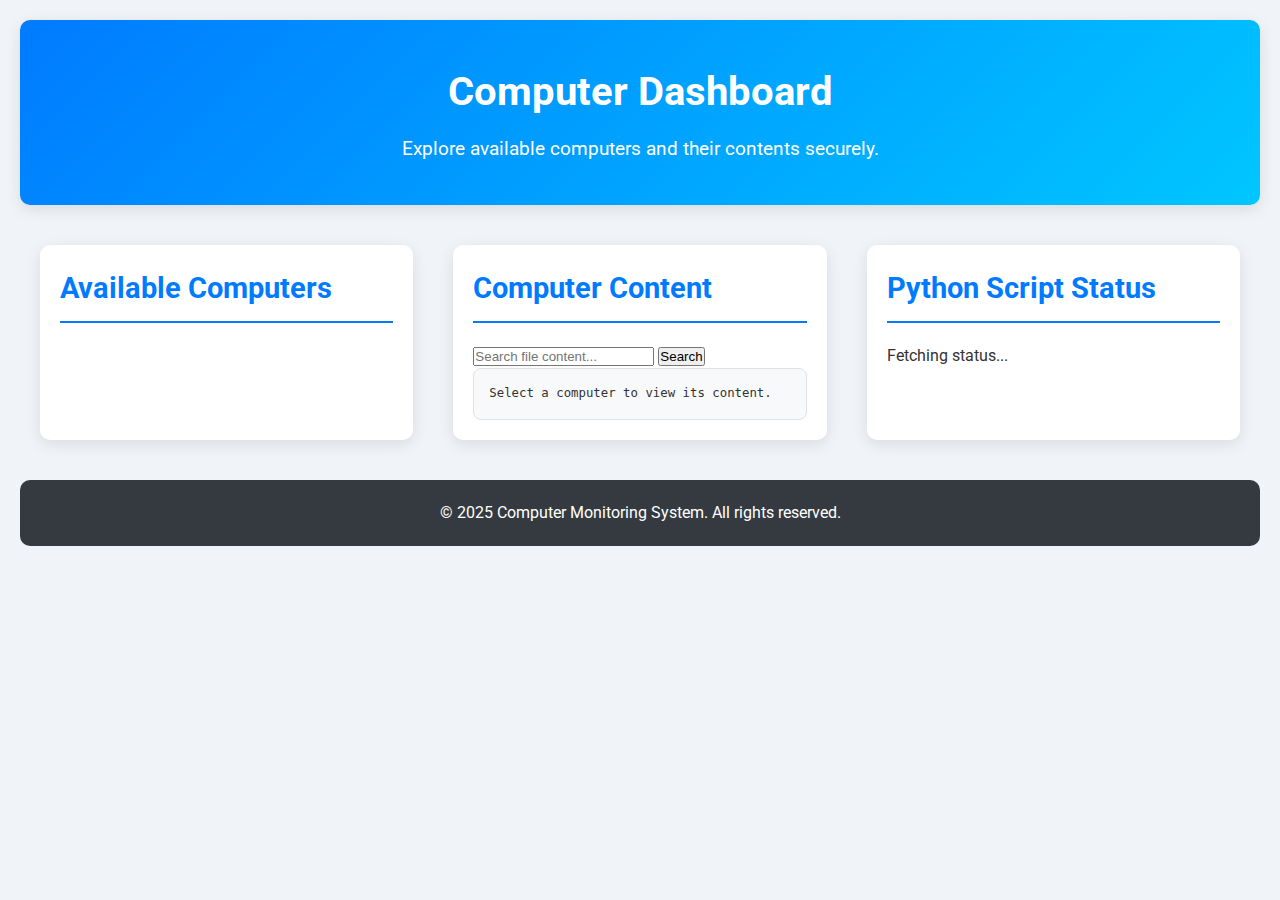
<file: frontend/index.html>
<!DOCTYPE html>
<html lang="en">
<head>
    <meta charset="UTF-8">
    <meta name="viewport" content="width=device-width, initial-scale=1.0">
    <title>Computer Dashboard</title>
    <link href="https://fonts.googleapis.com/css2?family=Roboto:wght@400;500;700&display=swap" rel="stylesheet">
    <link rel="stylesheet" href="styles.css">
</head>
<body>
    <header>
        <h1>Computer Dashboard</h1>
        <p>Explore available computers and their contents securely.</p>
    </header>
    
    <main>
        <section id="computer-list-section">
            <h2>Available Computers</h2>
            <ul id="computer-list"></ul>
        </section>
        
        <section id="computer-content">
            <h2>Computer Content</h2>
            <div class="search-container">
                <input type="text" id="search-input" placeholder="Search file content...">
                <button onclick="searchContent()">Search</button>
            </div>
            <pre id="content-area">Select a computer to view its content.</pre>
            <div id="additional-info" style="display: none;">
            </div>
        </section>

        <section id="script-control-section">
            <h2>Python Script Status</h2>
            <div id="control-panel">
                <p id="status-message">Fetching status...</p>
                <button id="start-button" class="control-btn start" style="display: none;">Start Script</button>
                <button id="stop-button" class="control-btn stop" style="display: none;">Stop Script</button>
                <button id="disable-button" class="control-btn disable" style="display: none;">Disable Program</button>
            </div>
        </section>
    </main>
    
    <footer>
        <p>&copy; 2025 Computer Monitoring System. All rights reserved.</p>
    </footer>
    
    <script src="scripts.js"></script>
</body>
</html>
</file>
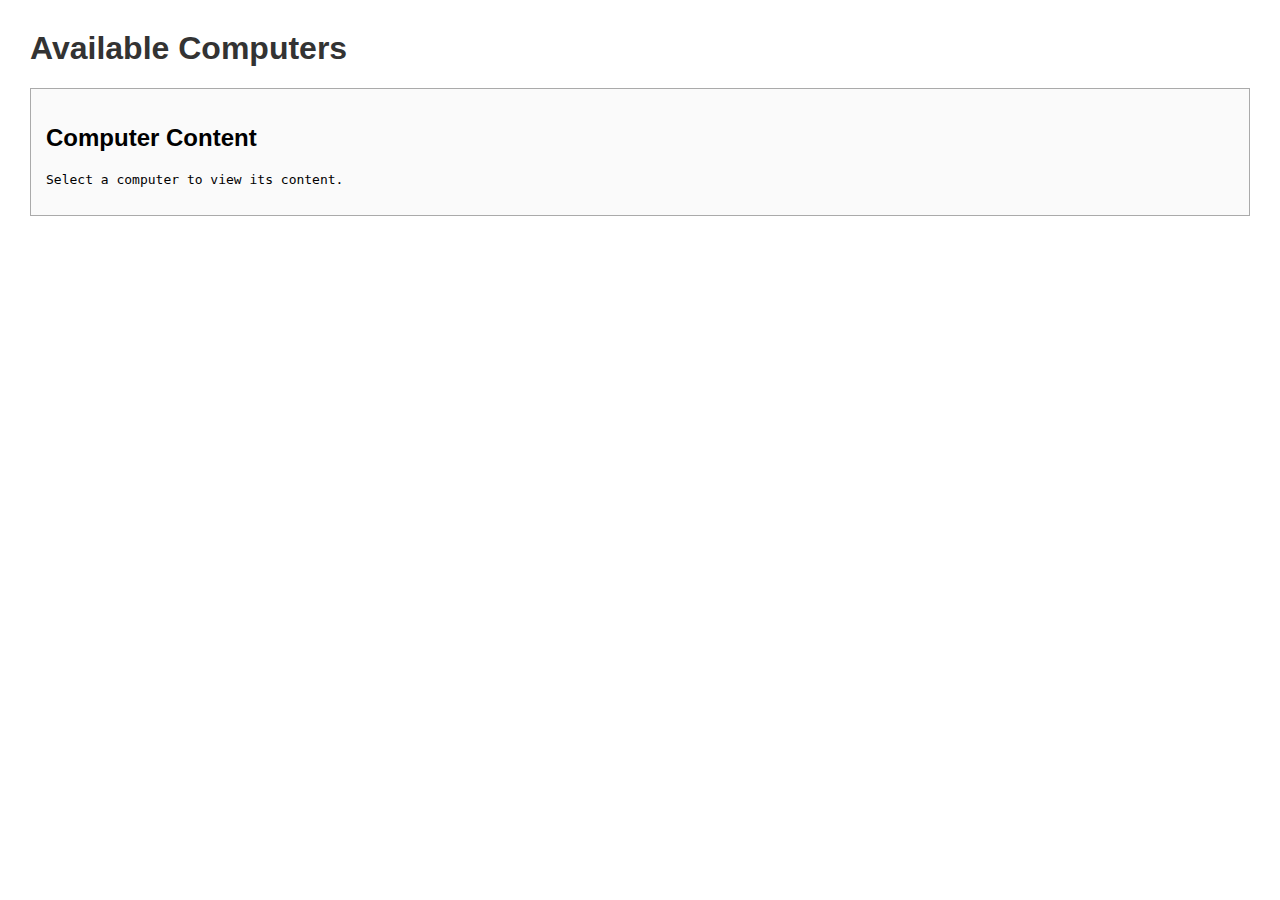
<file: frontend/frontend-test/index.html>
<!DOCTYPE html>
<html lang="en">
<head>
    <meta charset="UTF-8">
    <title>Computer List</title>
    <link rel="stylesheet" href="styles.css">
</head>
<body>
    <h1>Available Computers</h1>
    <ul id="computer-list">
        <!-- Computer list will be loaded here dynamically -->
    </ul>

    <div id="computer-content">
        <h2>Computer Content</h2>
        <pre id="content-area">Select a computer to view its content.</pre>
    </div>

    <script src="scripts.js"></script>
</body>
</html>
</file>
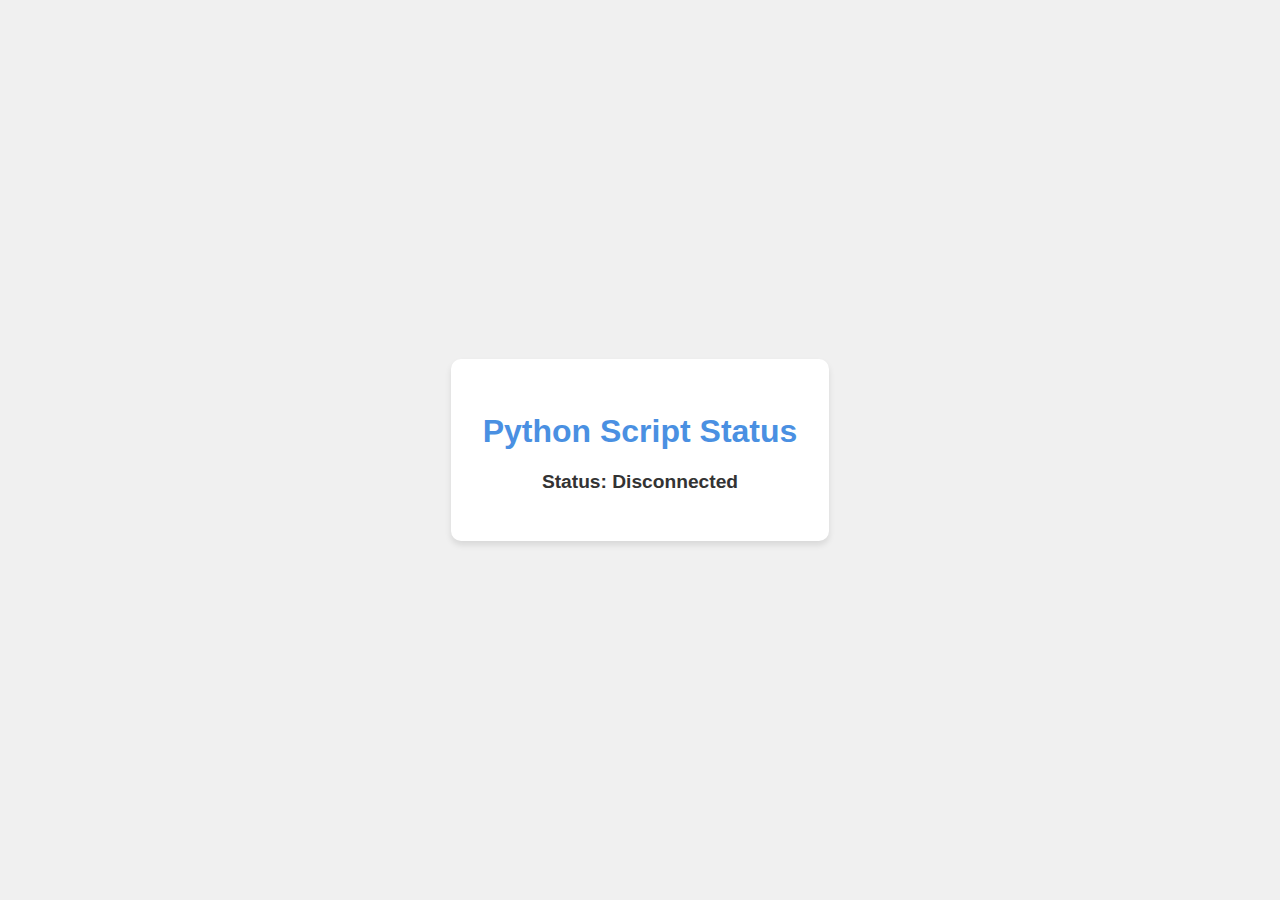
<file: help/roey/connection/index.html>
<!DOCTYPE html>
<html lang="en">
<head>
    <meta charset="UTF-8">
    <meta name="viewport" content="width=device-width, initial-scale=1.0">
    <title>Server Status</title>
    <style>
        body {
            font-family: sans-serif;
            display: flex;
            flex-direction: column;
            align-items: center;
            justify-content: center;
            height: 100vh;
            margin: 0;
            background-color: #f0f0f0;
            color: #333;
        }
        .container {
            text-align: center;
            padding: 2rem;
            border-radius: 10px;
            background-color: white;
            box-shadow: 0 4px 6px rgba(0, 0, 0, 0.1);
        }
        h1 {
            color: #4a90e2;
        }
        #status-message {
            font-size: 1.2em;
            margin: 1rem 0;
            font-weight: bold;
        }
        #approve-button {
            padding: 10px 20px;
            font-size: 1em;
            cursor: pointer;
            background-color: #28a745;
            color: white;
            border: none;
            border-radius: 5px;
            transition: background-color 0.3s;
        }
        #approve-button:hover {
            background-color: #218838;
        }
    </style>
</head>
<body>
    <div class="container">
        <h1>Python Script Status</h1>
        <p id="status-message">Fetching status...</p>
        <button id="approve-button" style="display: none;" onclick="approveScript()">Approve Script</button>
    </div>

    <script>
        const BACKEND_URL = "http://127.0.0.1:5000";

        async function fetchStatus() {
            try {
                const response = await fetch(`${BACKEND_URL}/status`);
                const data = await response.json();
                const statusMessage = document.getElementById('status-message');
                const approveButton = document.getElementById('approve-button');

                statusMessage.innerText = `Status: ${data.status}`;
                
                // Show the button if the script is active and awaiting approval
                if (data.status === "Running") {
                    approveButton.style.display = 'block';
                    statusMessage.innerText += " - Click the button to approve.";
                } else {
                    approveButton.style.display = 'none';
                }

            } catch (error) {
                console.error('Error fetching status:', error);
                document.getElementById('status-message').innerText = 'Status: Disconnected';
            }
        }

        async function approveScript() {
            try {
                const response = await fetch(`${BACKEND_URL}/approve`);
                const data = await response.json();
                if (response.ok) {
                    console.log("Approval message sent:", data.message);
                    document.getElementById('status-message').innerText = 'Status: Approved! Script continuing...';
                    document.getElementById('approve-button').style.display = 'none';
                }
            } catch (error) {
                console.error('Error sending approval:', error);
            }
        }

        setInterval(fetchStatus, 2000); // Fetch status every 2 seconds
        fetchStatus(); // Initial fetch
    </script>
</body>
</html>
</file>
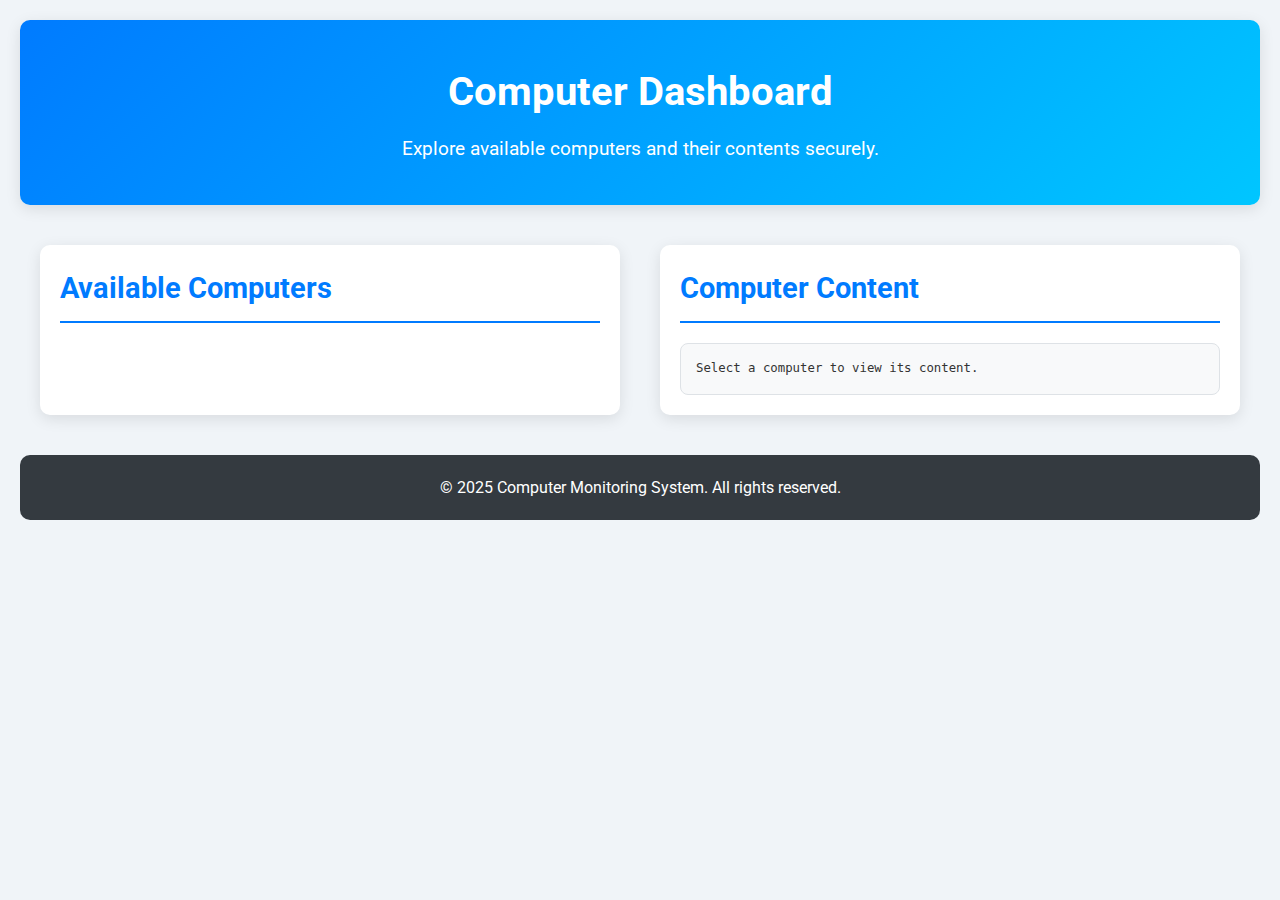
<file: help/roey/new fronted/index.html>
<!DOCTYPE html>
<html lang="en">
<head>
    <meta charset="UTF-8">
    <meta name="viewport" content="width=device-width, initial-scale=1.0">
    <title>Computer Dashboard</title>
    <link href="https://fonts.googleapis.com/css2?family=Roboto:wght@400;500;700&display=swap" rel="stylesheet">
    <link rel="stylesheet" href="styles.css">
</head>
<body>
    <header>
        <h1>Computer Dashboard</h1>
        <p>Explore available computers and their contents securely.</p>
    </header>
    
    <main>
        <section id="computer-list-section">
            <h2>Available Computers</h2>
            <ul id="computer-list"></ul>
        </section>
        
        <section id="computer-content">
            <h2>Computer Content</h2>
            <pre id="content-area">Select a computer to view its content.</pre>
            <div id="additional-info" style="display: none;">
                <h3>Active Viruses and IPs</h3>
                <ul id="virus-list"></ul>
            </div>
        </section>
    </main>
    
    <footer>
        <p>&copy; 2025 Computer Monitoring System. All rights reserved.</p>
    </footer>
    
    <script src="scripts.js"></script>
</body>
</html>
</file>
<file: frontend/frontend-test/styles.css>
body {
    font-family: Arial, sans-serif;
    margin: 30px;
}

h1 {
    color: #333;
}

ul {
    list-style-type: none;
    padding: 0;
}

li {
    padding: 8px;
    margin: 5px;
    background-color: #f4f4f4;
    border: 1px solid #ccc;
    cursor: pointer;
}

li:hover {
    background-color: #ddd;
}

#computer-content {
    margin-top: 20px;
    padding: 15px;
    border: 1px solid #aaa;
    background: #fafafa;
}
</file>
<file: frontend/styles.css>
/* Reset and Base Styles */
* {
    margin: 0;
    padding: 0;
    box-sizing: border-box;
}

body {
    font-family: 'Roboto', sans-serif;
    background-color: #f0f4f8;
    color: #333;
    line-height: 1.6;
    padding: 20px;
}

header {
    text-align: center;
    padding: 40px 20px;
    background: linear-gradient(135deg, #007bff, #00c6ff);
    color: white;
    border-radius: 10px;
    margin-bottom: 40px;
    box-shadow: 0 4px 15px rgba(0, 0, 0, 0.1);
}

header h1 {
    font-size: 2.5em;
    margin-bottom: 10px;
}

header p {
    font-size: 1.2em;
}

main {
    max-width: 1200px;
    margin: 0 auto;
    display: flex;
    flex-wrap: wrap;
    gap: 40px;
}

section {
    flex: 1;
    min-width: 300px;
    background: white;
    padding: 20px;
    border-radius: 10px;
    box-shadow: 0 4px 15px rgba(0, 0, 0, 0.1);
    transition: transform 0.3s ease;
}

section:hover {
    transform: translateY(-5px);
}

h2 {
    font-size: 1.8em;
    color: #007bff;
    margin-bottom: 20px;
    border-bottom: 2px solid #007bff;
    padding-bottom: 10px;
}

ul {
    list-style-type: none;
}

li {
    background: #e9ecef;
    margin: 10px 0;
    padding: 15px;
    border-radius: 8px;
    cursor: pointer;
    transition: background 0.3s ease, box-shadow 0.3s ease;
    display: flex;
    align-items: center;
    font-weight: 500;
}

li:hover {
    background: #007bff;
    color: white;
    box-shadow: 0 2px 10px rgba(0, 123, 255, 0.3);
}

li::before {
    content: '???';
    margin-right: 10px;
    font-size: 1.2em;
}

pre#content-area {
    background: #f8f9fa;
    padding: 15px;
    border-radius: 8px;
    white-space: pre-wrap;
    word-wrap: break-word;
    font-size: 0.95em;
    border: 1px solid #dee2e6;
    max-height: 400px;
    overflow-y: auto;
}

#control-panel {
    margin-bottom: 20px;
    display: flex;
    align-items: center;
    gap: 10px;
}

.control-btn {
    padding: 10px 20px;
    border: none;
    border-radius: 5px;
    cursor: pointer;
    font-weight: 500;
    transition: background 0.3s ease;
}

.start {
    background: #28a745;
    color: white;
}

.start:hover {
    background: #218838;
}

.stop {
    background: #dc3545;
    color: white;
}

.stop:hover {
    background: #c82333;
}

.status-message {
    font-style: italic;
    color: #6c757d;
}

#additional-info {
    margin-top: 20px;
}

#additional-info ul li {
    background: #ffeaa7;
    color: #d63031;
}

#additional-info ul li:hover {
    background: #d63031;
    color: white;
}

#additional-info ul li::before {
    content: '??';
}

footer {
    text-align: center;
    margin-top: 40px;
    padding: 20px;
    background: #343a40;
    color: white;
    border-radius: 10px;
}

/* Responsive Design */
@media (max-width: 768px) {
    main {
        flex-direction: column;
    }

    header {
        padding: 30px 15px;
    }

    #control-panel {
        flex-direction: column;
        align-items: stretch;
    }
}
</file>
<file: help/roey/new fronted/styles.css>
/* Reset and Base Styles */
* {
    margin: 0;
    padding: 0;
    box-sizing: border-box;
}

body {
    font-family: 'Roboto', sans-serif;
    background-color: #f0f4f8;
    color: #333;
    line-height: 1.6;
    padding: 20px;
}

header {
    text-align: center;
    padding: 40px 20px;
    background: linear-gradient(135deg, #007bff, #00c6ff);
    color: white;
    border-radius: 10px;
    margin-bottom: 40px;
    box-shadow: 0 4px 15px rgba(0, 0, 0, 0.1);
}

header h1 {
    font-size: 2.5em;
    margin-bottom: 10px;
}

header p {
    font-size: 1.2em;
}

main {
    max-width: 1200px;
    margin: 0 auto;
    display: flex;
    flex-wrap: wrap;
    gap: 40px;
}

section {
    flex: 1;
    min-width: 300px;
    background: white;
    padding: 20px;
    border-radius: 10px;
    box-shadow: 0 4px 15px rgba(0, 0, 0, 0.1);
    transition: transform 0.3s ease;
}

section:hover {
    transform: translateY(-5px);
}

h2 {
    font-size: 1.8em;
    color: #007bff;
    margin-bottom: 20px;
    border-bottom: 2px solid #007bff;
    padding-bottom: 10px;
}

ul {
    list-style-type: none;
}

li {
    background: #e9ecef;
    margin: 10px 0;
    padding: 15px;
    border-radius: 8px;
    cursor: pointer;
    transition: background 0.3s ease, box-shadow 0.3s ease;
    display: flex;
    align-items: center;
    font-weight: 500;
}

li:hover {
    background: #007bff;
    color: white;
    box-shadow: 0 2px 10px rgba(0, 123, 255, 0.3);
}

li::before {
    content: '🖥️';
    margin-right: 10px;
    font-size: 1.2em;
}

pre#content-area {
    background: #f8f9fa;
    padding: 15px;
    border-radius: 8px;
    white-space: pre-wrap;
    word-wrap: break-word;
    font-size: 0.95em;
    border: 1px solid #dee2e6;
    max-height: 400px;
    overflow-y: auto;
}

#additional-info {
    margin-top: 20px;
}

#additional-info ul li {
    background: #ffeaa7;
    color: #d63031;
}

#additional-info ul li:hover {
    background: #d63031;
    color: white;
}

#additional-info ul li::before {
    content: '⚠️';
}

footer {
    text-align: center;
    margin-top: 40px;
    padding: 20px;
    background: #343a40;
    color: white;
    border-radius: 10px;
}

/* Responsive Design */
@media (max-width: 768px) {
    main {
        flex-direction: column;
    }

    header {
        padding: 30px 15px;
    }
}
}
</file>
